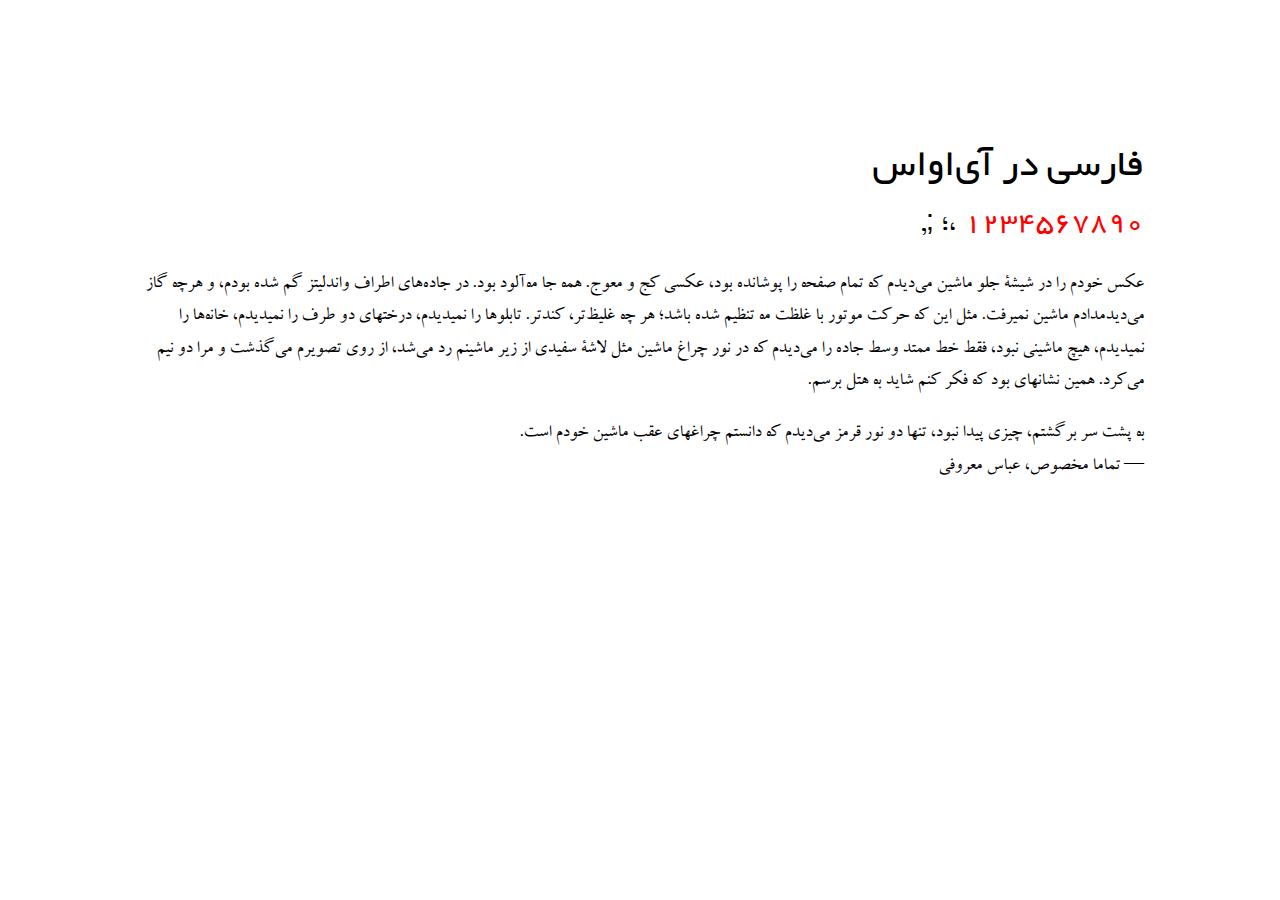
<file: index.html>
<!DOCTYPE html>
<html>
<head>
    <title>Persian Unicode Parser</title>
    <meta charset="utf-8">
    <meta name="viewport" content="initial-scale=1.0, user-scalable=no, width=device-width">
    <link rel="stylesheet" type="text/css" href="css/style.css">
    <script src="persianParser.js"></script>
</head>
<body>
    <h1>فارسی در آی‌او‌اس</h1>
    <h2><span style="color: red;">۱۲۳۴۵۶۷۸۹۰</span> ،؛ ;,</h2>
    <p>عكس خودم را در شیشة جلو ماشین می‌دیدم كه تمام صفحه را پوشانده بود، عكسی كج و معوج. همه جا مه‌آلود بود. در جاده‌های اطراف واندلیتز گم شده بودم، و هرچه گاز می‌دیدمدادم ماشین نمیرفت. مثل این كه حركت موتور با غلظت مه تنظیم شده باشد؛ هر چه غلیظ‌تر، كندتر. تابلوها را نمیدیدم، درختهای دو طرف را نمیدیدم، خانه‌ها را نمیدیدم، هیچ ماشینی نبود، فقط خط ممتد وسط جاده را می‌دیدم كه در نور چراغ ماشین مثل لاشة سفیدی از زیر ماشینم رد می‌شد، از روی تصویرم می‌گذشت و مرا دو نیم می‌كرد. همین نشانهای بود كه فكر كنم شاید به هتل برسم.</p>
    <p>به پشت سر برگشتم، چیزی پیدا نبود، تنها دو نور قرمز می‌دیدم كه دانستم چراغهای عقب ماشین خودم است.<br>— تماما مخصوص، عباس معروفی</p>

    <script>
        /**
         * Sniff the user agent. Bad idea.
         * User another solution, since this is just
         * for demonstration purposes.
         */
        function isMobileSafari() {
            return navigator.userAgent.match(/(iPod|iPhone|iPad)/) && navigator.userAgent.match(/AppleWebKit/)
        }

        /**
         * Proceed with converting if it's mobile.
         */
        if( isMobileSafari() || 1 )
        {
            var elems = document.querySelectorAll('h1, h2, p');

            for(i = 0; i <= elems.length; i++)
            {
                if( typeof elems[i] !== 'undefined' ){
                    elems[i].innerHTML = persianParser(elems[i].innerHTML).parse();
                }
            }
        }
    </script>
</body>
</html>
</file>
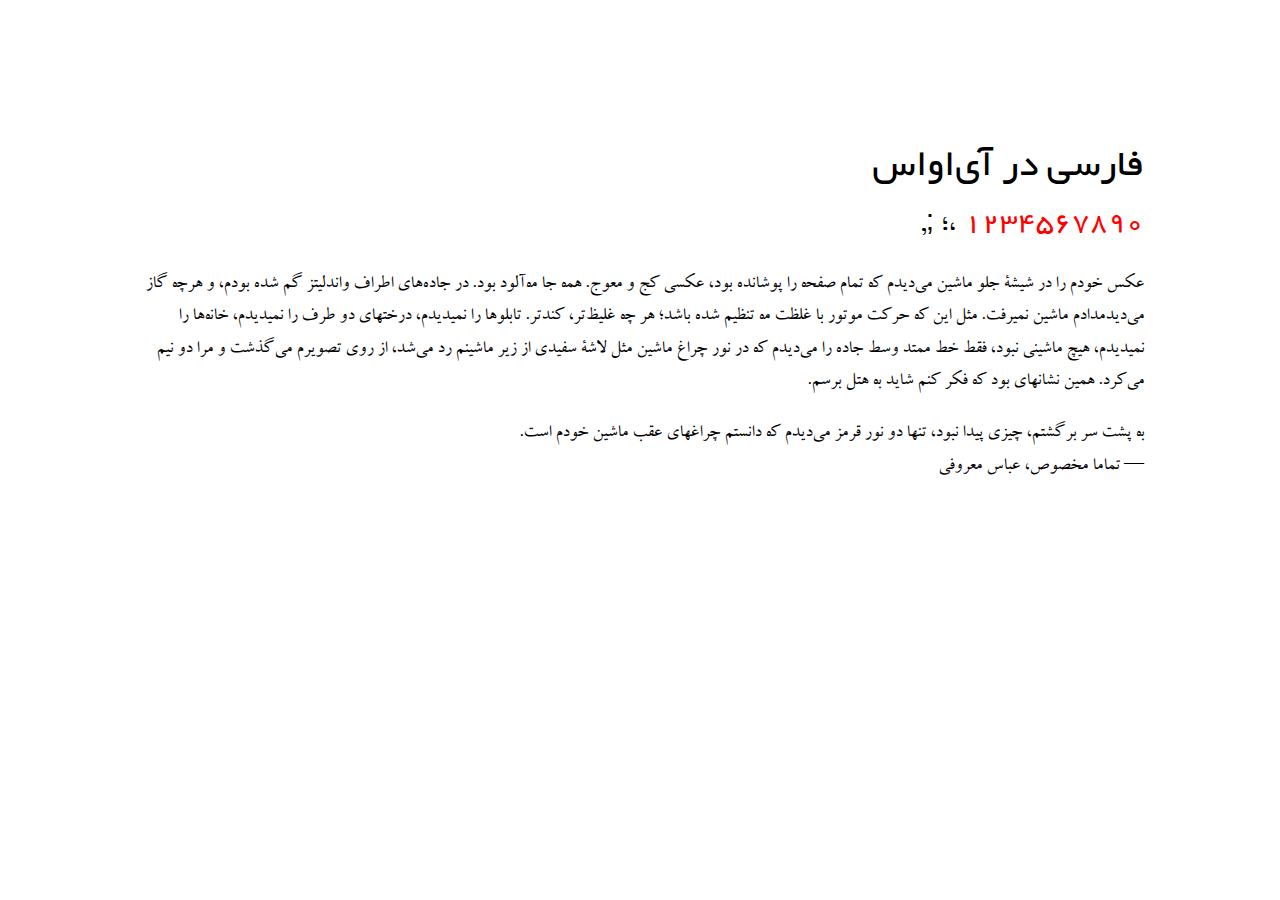
<file: demo.html>
<!DOCTYPE html>
<html>
<head>
    <title>Persian Unicode Parser</title>
    <meta charset="utf-8">
    <meta name="viewport" content="initial-scale=1.0, user-scalable=no, width=device-width">
    <link rel="stylesheet" type="text/css" href="css/style.css">
    <script src="persianParser.js"></script>
</head>
<body>
    <h1>فارسی در آی‌او‌اس</h1>
    <h2><span style="color: red;">۱۲۳۴۵۶۷۸۹۰</span> ،؛ ;,</h2>
    <p>عكس خودم را در شیشة جلو ماشین می‌دیدم كه تمام صفحه را پوشانده بود، عكسی كج و معوج. همه جا مه‌آلود بود. در جاده‌های اطراف واندلیتز گم شده بودم، و هرچه گاز می‌دیدمدادم ماشین نمیرفت. مثل این كه حركت موتور با غلظت مه تنظیم شده باشد؛ هر چه غلیظ‌تر، كندتر. تابلوها را نمیدیدم، درختهای دو طرف را نمیدیدم، خانه‌ها را نمیدیدم، هیچ ماشینی نبود، فقط خط ممتد وسط جاده را می‌دیدم كه در نور چراغ ماشین مثل لاشة سفیدی از زیر ماشینم رد می‌شد، از روی تصویرم می‌گذشت و مرا دو نیم می‌كرد. همین نشانهای بود كه فكر كنم شاید به هتل برسم.</p>
    <p>به پشت سر برگشتم، چیزی پیدا نبود، تنها دو نور قرمز می‌دیدم كه دانستم چراغهای عقب ماشین خودم است.<br>— تماما مخصوص، عباس معروفی</p>


    <!-- Scripts -->
    <script>
        /**
         * Proceed with converting if it's mobile.
         */

        var elems = document.querySelectorAll('h1, h2, p');

        for(i = 0; i <= elems.length; i++)
        {
            if( typeof elems[i] !== 'undefined' ){
                elems[i].innerHTML = persianParser(elems[i].innerHTML).parse();
            }
        }
        
    </script>
</body>
</html>
</file>
<file: css/style.css>
/*
 * Fonts
 * --------------------------------------------------------
*/
@font-face {
    font-family: 'Zar';
    font-weight: normal;
    font-style: normal;
    src: url('../fonts/bzar.ttf') format('truetype');
}
@font-face {
    font-family: 'Yekan';
    font-weight: normal;
    font-style: normal;
    src: url('../fonts/byekan.ttf') format('truetype');
}


/*
 * Type
 * --------------------------------------------------------
*/
body{
    direction: rtl;
    padding: 10% 10%;
    font-size: 20px;
    line-height: 1.615;
}

h1, h2{
    font-family: 'Yekan', 'Helvetica Neue', Arial, sans-serif;
    font-weight: normal;
    margin: 0;
}

p{
    font-family: 'Zar', Times, serif;
}
</file>
